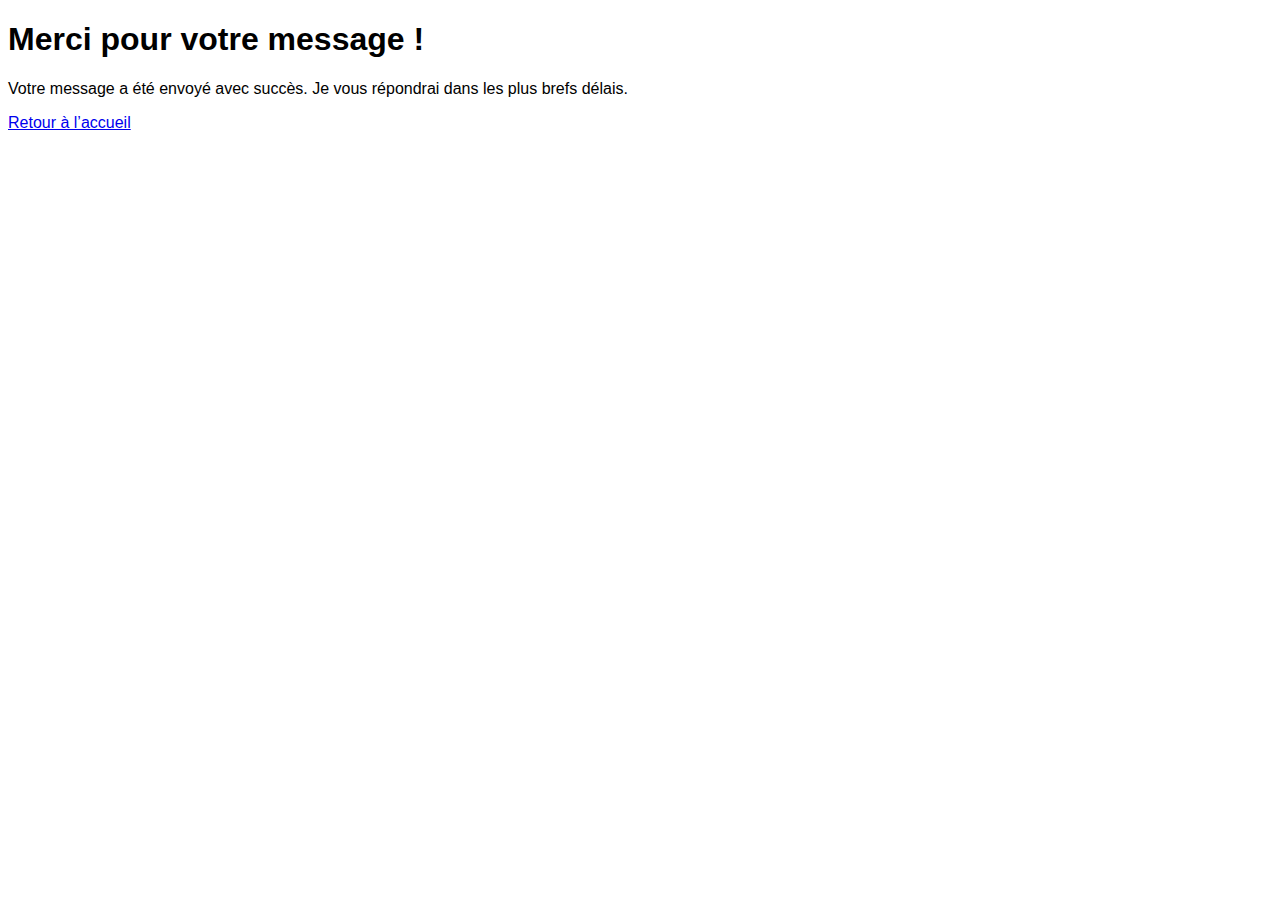
<file: merci.html>
<!DOCTYPE html>
<html lang="fr" class="dark">
  <head>
    <meta charset="UTF-8" />
    <meta http-equiv="X-UA-Compatible" content="IE=edge" />
    <meta name="viewport" content="width=device-width, initial-scale=1.0" />
    <title>Message envoyé – Malek Nouar</title>
    <!-- Import the same stylesheet to preserve the visual identity -->
    <link rel="stylesheet" href="css/styles.css" />
  </head>
  <body class="bg-gray-900 text-white min-h-screen flex flex-col items-center justify-center p-4">
    <div class="max-w-xl text-center space-y-6">
      <h1 class="text-3xl font-bold">Merci pour votre message !</h1>
      <p class="text-lg">
        Votre message a été envoyé avec succès. Je vous répondrai dans les plus brefs délais.
      </p>
      <a
        href="index.html"
        class="inline-block bg-purple-600 hover:bg-purple-700 text-white px-6 py-3 rounded-full font-medium transition-transform duration-200 transform hover:-translate-y-1"
        >Retour à l’accueil</a
      >
    </div>
  </body>
</html>
</file>
<file: css/styles.css>
/* Base styles */
body {
  font-family: 'Inter', sans-serif;
}

/* Hide the mobile menu by default */
#mobileMenu {
  display: none;
}

/* Smooth transitions for reveal animations */
.reveal {
  opacity: 0;
  transform: translateY(30px);
  transition: opacity 0.8s ease-out, transform 0.8s ease-out;
}
.reveal.active {
  opacity: 1;
  transform: translateY(0);
}

/* The visibility of the desktop navigation links is now handled directly via
   Tailwind's responsive utility classes (e.g. `hidden lg:flex`).  No additional
   custom CSS is required here to hide them on smaller screens. */

/* Custom signature font for the brand name */
.font-signature {
  font-family: 'Great Vibes', cursive;
  letter-spacing: 1px;
}

/*
 * Hero section animations
 *
 * To create a more engaging hero section, we define a set of keyframe animations
 * and utility classes. These classes are applied to the avatar, the name and
 * the tagline in the hero section so that they fade and slide into view when
 * the page loads. The animations are subtle and respect the guidance around
 * micro‑interactions: they enhance the experience without distracting the user
 *【207828618469716†L44-L63】.  Each element has a slight delay to create a
 * staggered effect.
 */

@keyframes fadeSlideDown {
  0% {
    opacity: 0;
    transform: translateY(-20px);
  }
  100% {
    opacity: 1;
    transform: translateY(0);
  }
}

@keyframes fadeInScale {
  0% {
    opacity: 0;
    transform: scale(0.8);
  }
  100% {
    opacity: 1;
    transform: scale(1);
  }
}

/* Avatar animation: fades in and scales up */
.hero-avatar {
  animation: fadeInScale 1s ease-out forwards;
}

/* Name animation: fades in and slides down */
.hero-name {
  animation: fadeSlideDown 1s ease-out forwards;
  animation-delay: 0.2s;
}

/* Tagline animation: fades in and slides down with a longer delay */
.hero-tagline {
  animation: fadeSlideDown 1s ease-out forwards;
  animation-delay: 0.4s;
}

/* Show a confirmation message when the page URL ends with #thanks.
   The thank‑you container is hidden by default but becomes visible when targeted. */
#thanks {
  display: none;
}

#thanks:target {
  display: block;
}
</file>
